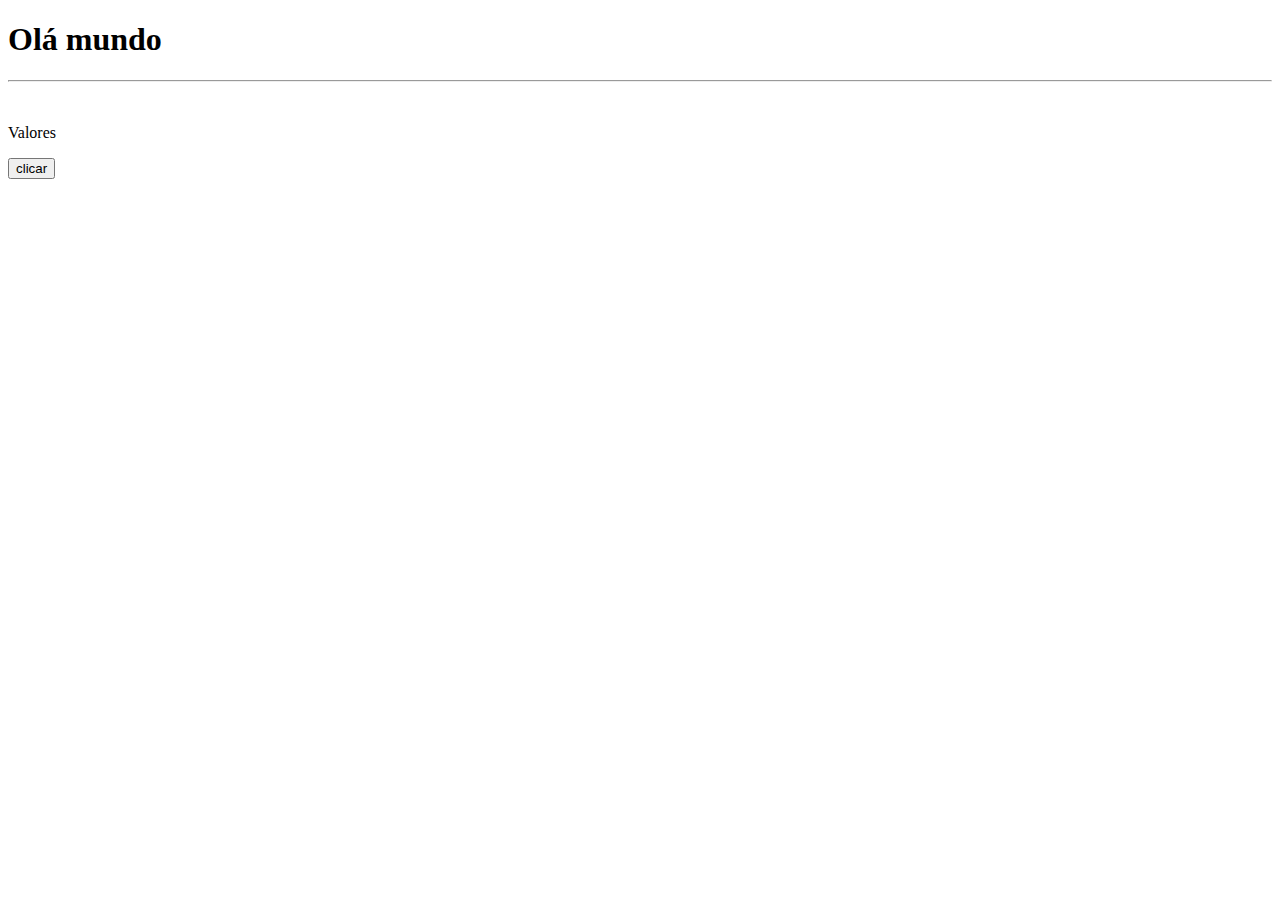
<file: index.html>
<!DOCTYPE html>
<html lang="en">
<head>
    <meta charset="UTF-8">
    <meta name="viewport" content="width=device-width, initial-scale=1.0">
    <title>javascript tutorial</title>
    <script src="meujs1.js"></script>
</head>
<body>
    <p id="zona">Valores</p>

    <!-- <button type="button" onclick="clicar()">clica aqui</button> -->
    <button type="button" onclick="MostrarCaixa()">clicar</button>

    
</body>
</html>
</file>
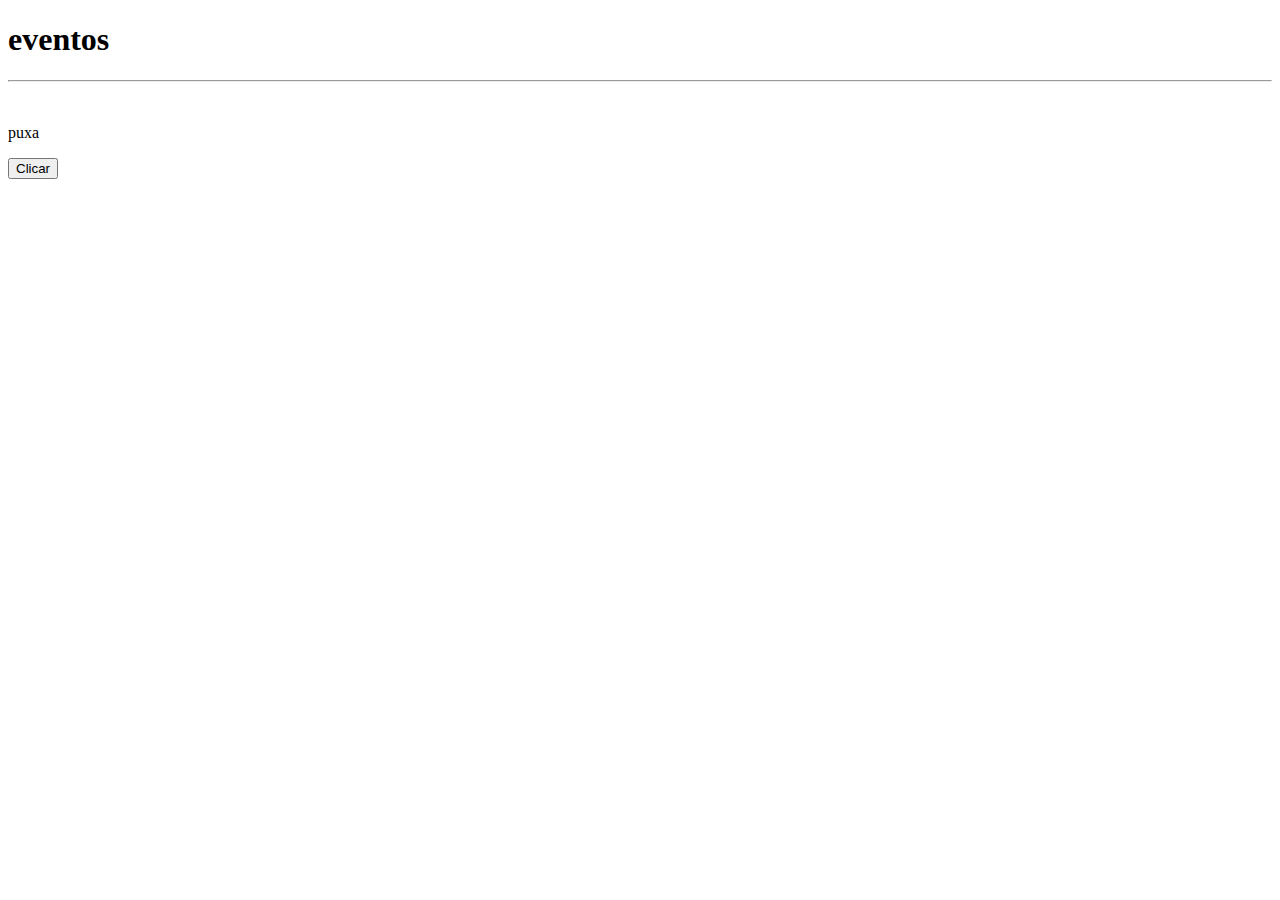
<file: eventos.html>
<!DOCTYPE html>
<html lang="en">
<head>
    <meta charset="UTF-8">
    <meta name="viewport" content="width=device-width, initial-scale=1.0">
    <title>javascript tutorial</title>
    <script src="eventos.js"></script>
</head>
<body>

    <p id="paragrafo" onmouseover="outraFuncao()" onmouseout="outraFuncao()">puxa</p>

    <button id="botao" type="button" onclick="mostrarCaixa()">Clicar</button>

    
</body>
</html>
</file>
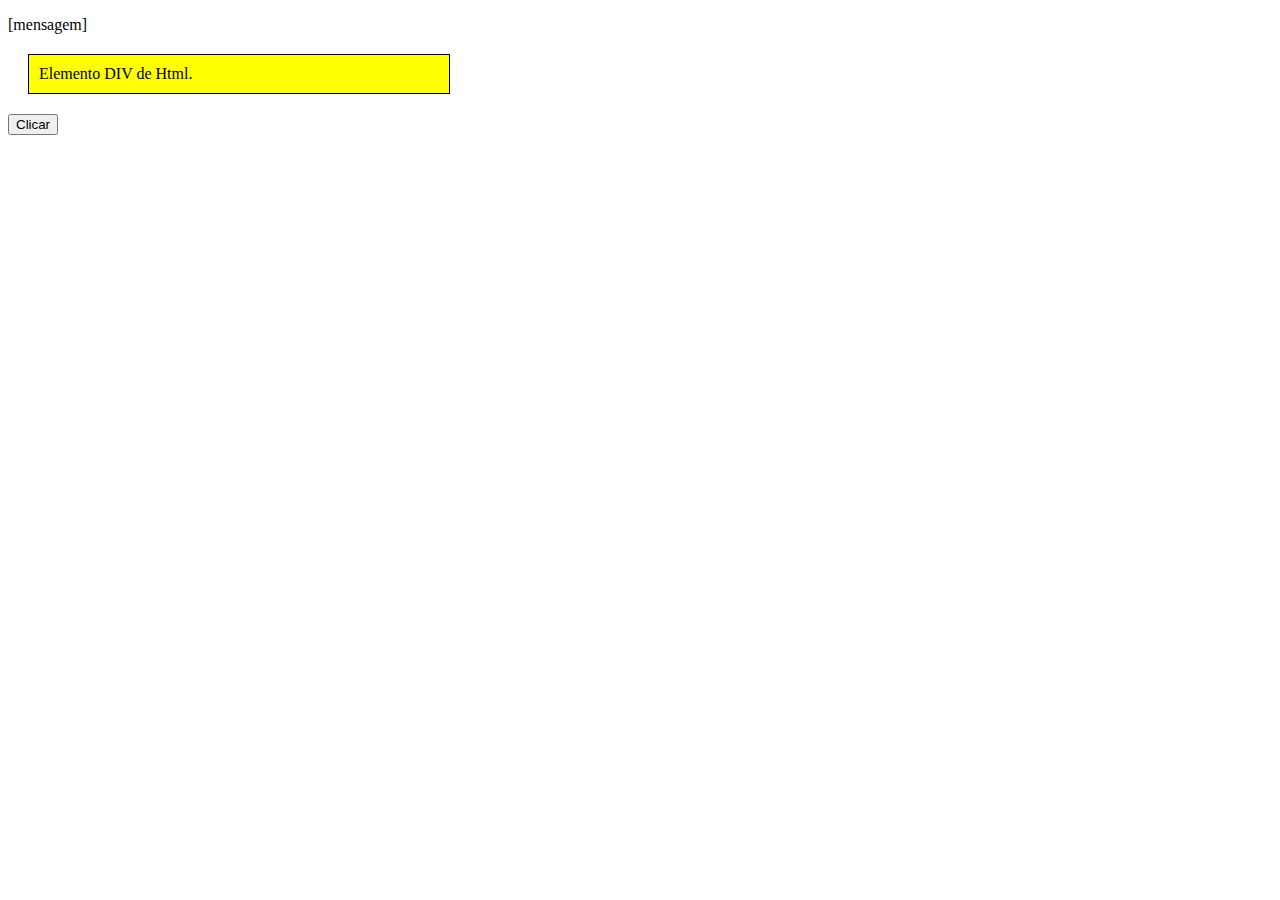
<file: eventos2.html>
<!DOCTYPE html>
<html lang="en">
<head>
    <meta charset="UTF-8">
    <meta name="viewport" content="width=device-width, initial-scale=1.0">
    <title>javascript tutorial</title>
    <link rel="stylesheet" href="estilos.css" type="text/css">
    
</head>
<body>
    <p id="mensagem">[mensagem]</p>
    <div id="div1">Elemento DIV de Html.</div>

    <button id="botao" type="button" >Clicar</button>

    <script src="eventos2.js"></script>
</body>
</html>
</file>
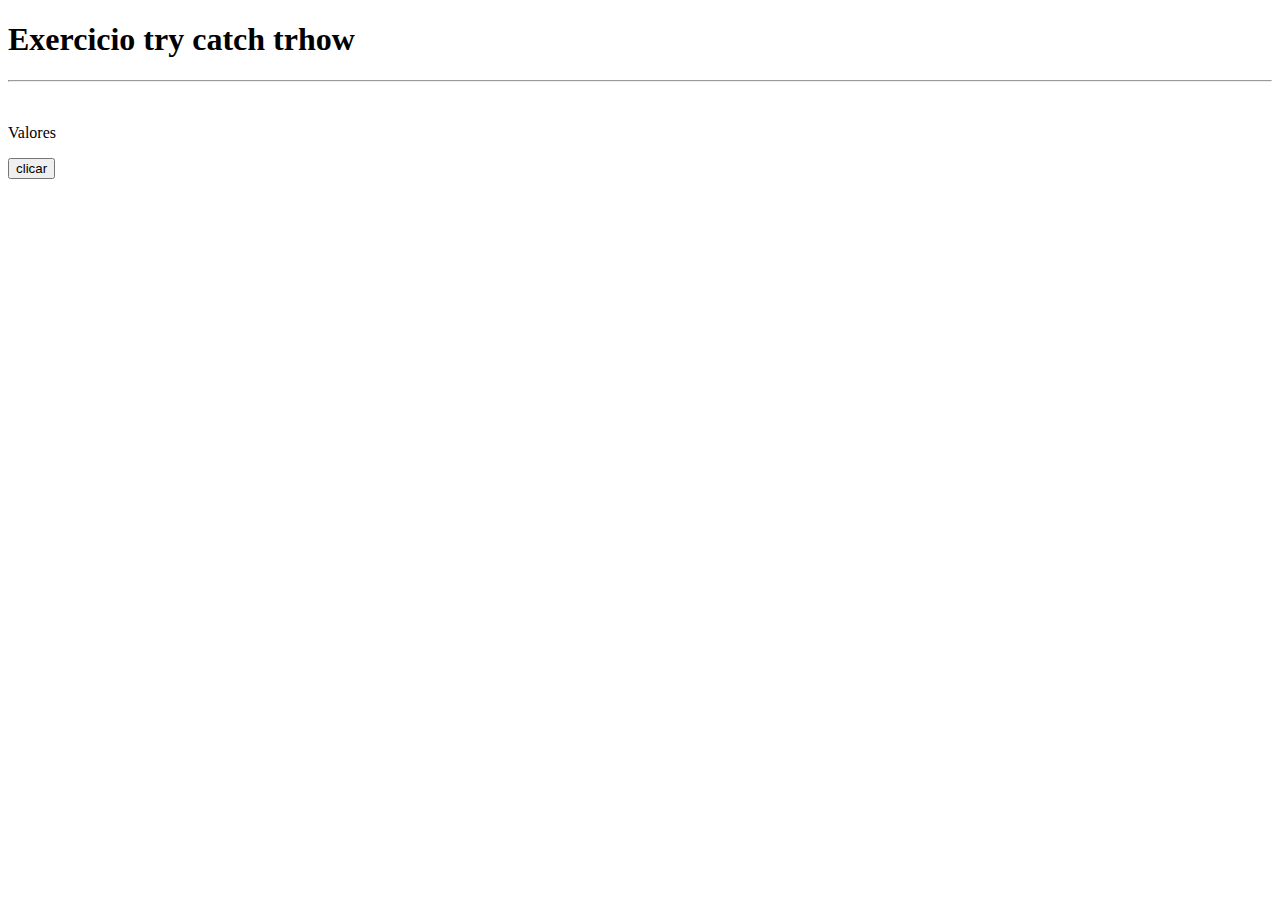
<file: index1.html>
<!DOCTYPE html>
<html lang="en">
<head>
    <meta charset="UTF-8">
    <meta name="viewport" content="width=device-width, initial-scale=1.0">
    <title>javascript tutorial</title>
    <script src="try_catch_trhow.js"></script>
</head>
<body>
    <p id="zona">Valores</p>

    <!-- <button type="button" onclick="clicar()">clica aqui</button> -->
    <button type="button" onclick="MostrarCaixa()">clicar</button>

    
</body>
</html>
</file>
<file: estilos.css>
div{

    border:1px solid black;
    background-color:yellow;
    width: 400px;
    margin: 20px 20px 20px 20px;
    padding: 10px 10px 10px 10px;
}
</file>
